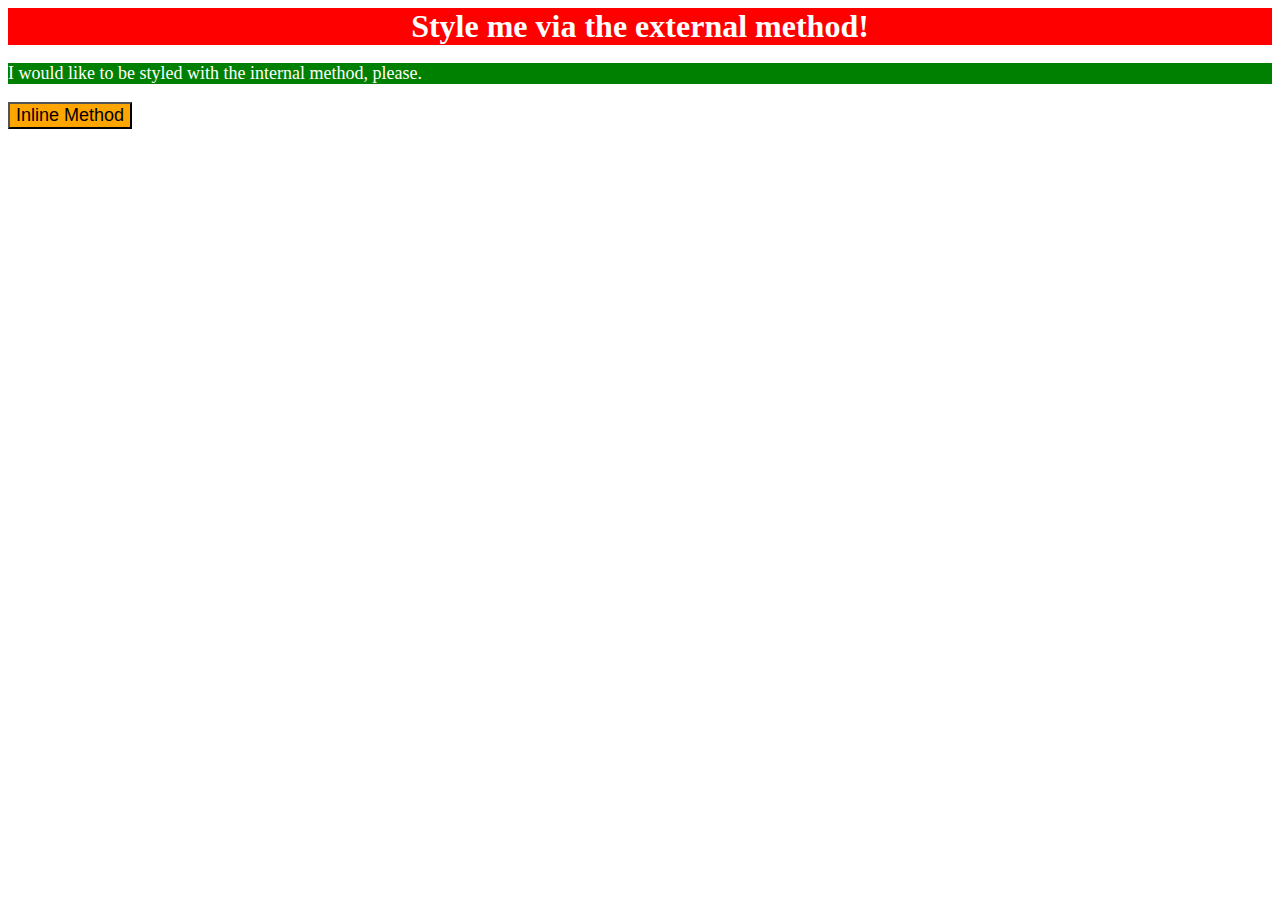
<file: foundations/01-css-methods/index.html>
<!DOCTYPE html>
<html lang="en">
  <head>
    <link rel="stylesheet" href="styles.css" />
    <style>
      p {
        background-color: green;
        color: white;
        font-size: 18px;
      }
    </style>
    <meta charset="UTF-8" />
    <meta http-equiv="X-UA-Compatible" content="IE=edge" />
    <meta name="viewport" content="width=device-width, initial-scale=1.0" />
    <title>Methods for Adding CSS</title>
  </head>
  <body>
    <div>Style me via the external method!</div>
    <p>I would like to be styled with the internal method, please.</p>
    <button style="background-color: orange; font-size: 18px">
      Inline Method
    </button>
  </body>
</html>
</file>
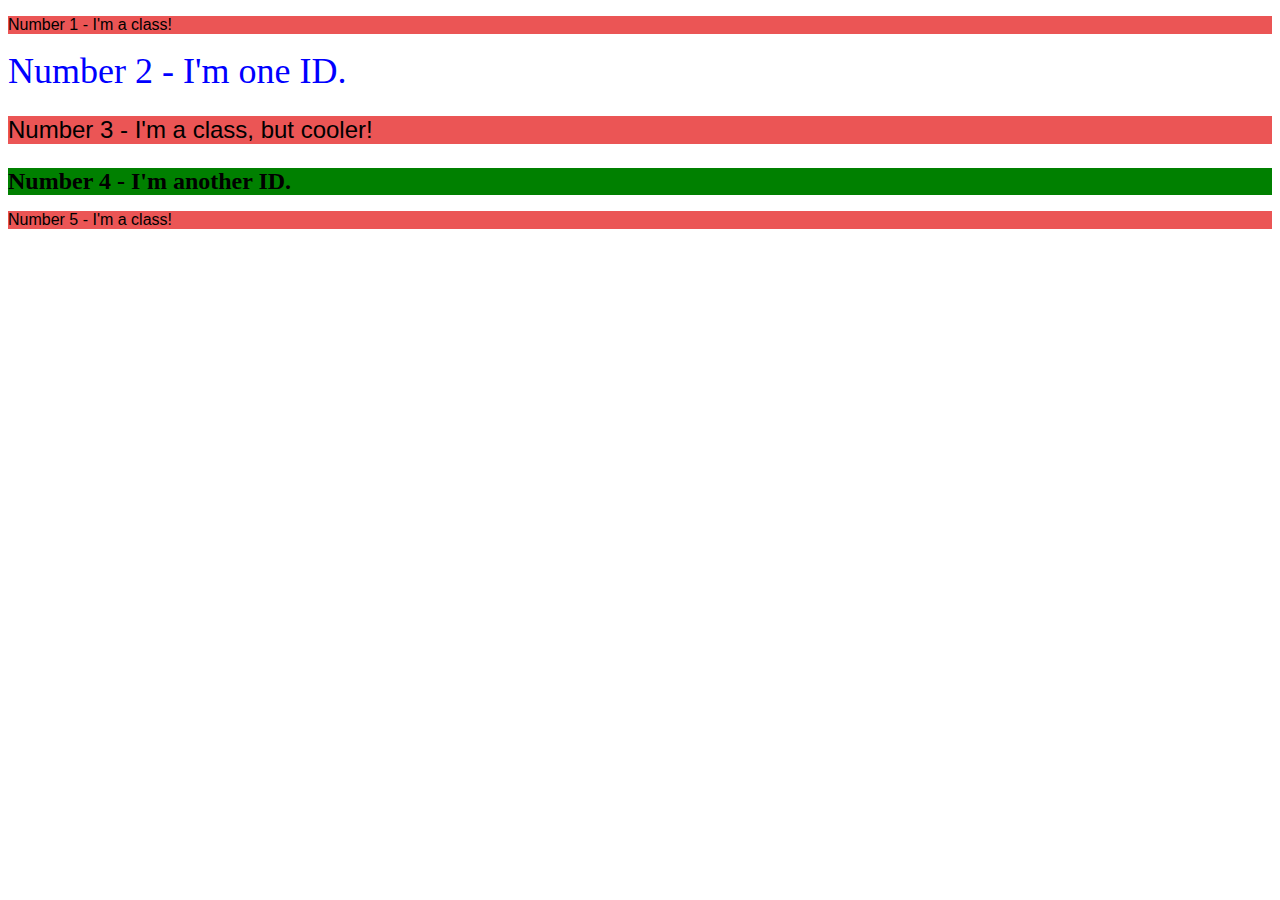
<file: foundations/02-class-id-selectors/index.html>
<!DOCTYPE html>
<html lang="en">
  <head>
    <meta charset="UTF-8" />
    <meta http-equiv="X-UA-Compatible" content="IE=edge" />
    <meta name="viewport" content="width=device-width, initial-scale=1.0" />
    <title>Class and ID Selectors</title>
    <link rel="stylesheet" href="style.css" />
  </head>
  <body>
    <p class="odd">Number 1 - I'm a class!</p>
    <div id="two">Number 2 - I'm one ID.</div>
    <p class="odd odd-but-cooler">Number 3 - I'm a class, but cooler!</p>
    <div id="four">Number 4 - I'm another ID.</div>
    <p class="odd">Number 5 - I'm a class!</p>
  </body>
</html>
</file>
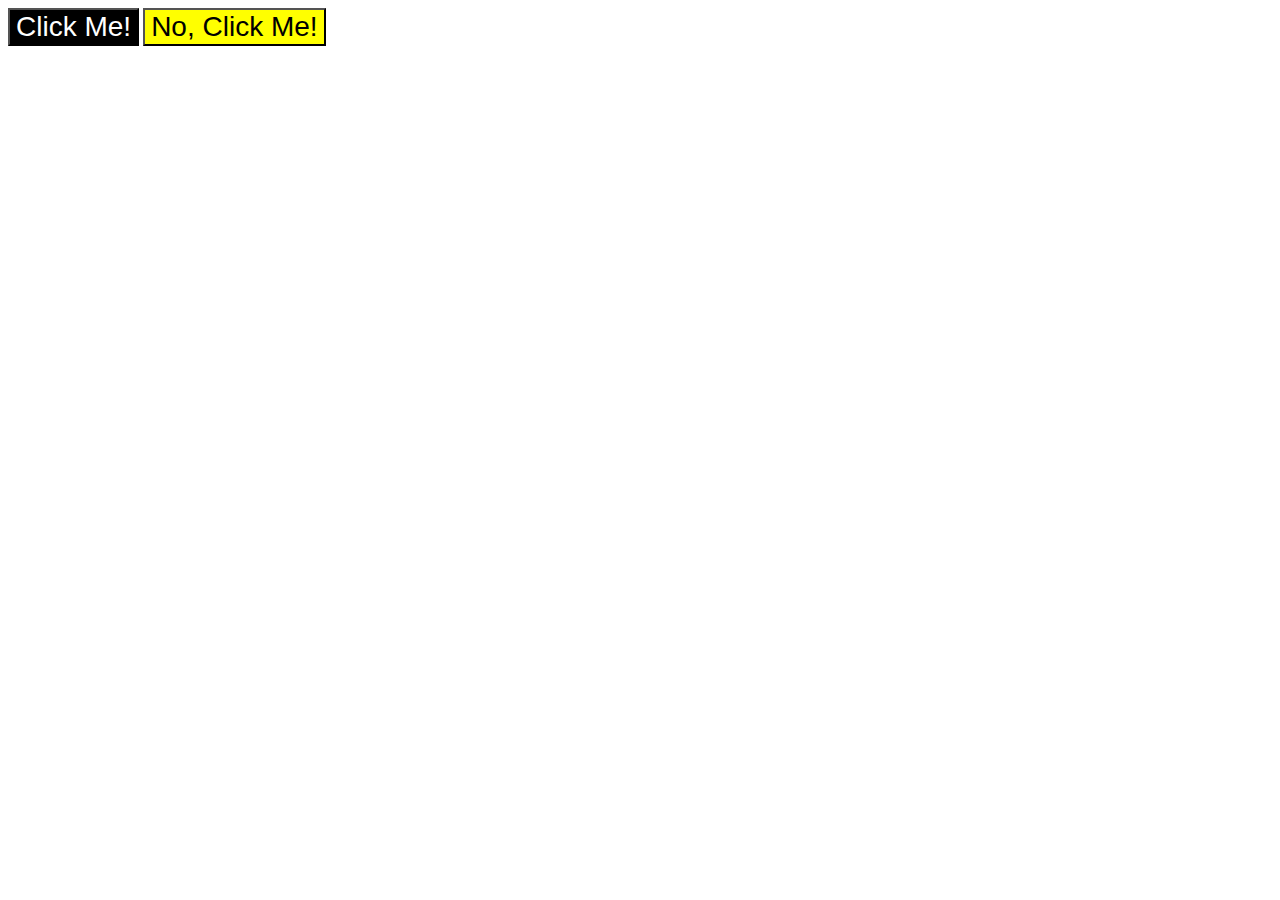
<file: foundations/03-grouping-selectors/index.html>
<!DOCTYPE html>
<html lang="en">
  <head>
    <meta charset="UTF-8" />
    <meta http-equiv="X-UA-Compatible" content="IE=edge" />
    <meta name="viewport" content="width=device-width, initial-scale=1.0" />
    <title>Grouping Selectors</title>
    <link rel="stylesheet" href="style.css" />
  </head>
  <body>
    <button class="option-1">Click Me!</button>
    <button class="option-2">No, Click Me!</button>
  </body>
</html>
</file>
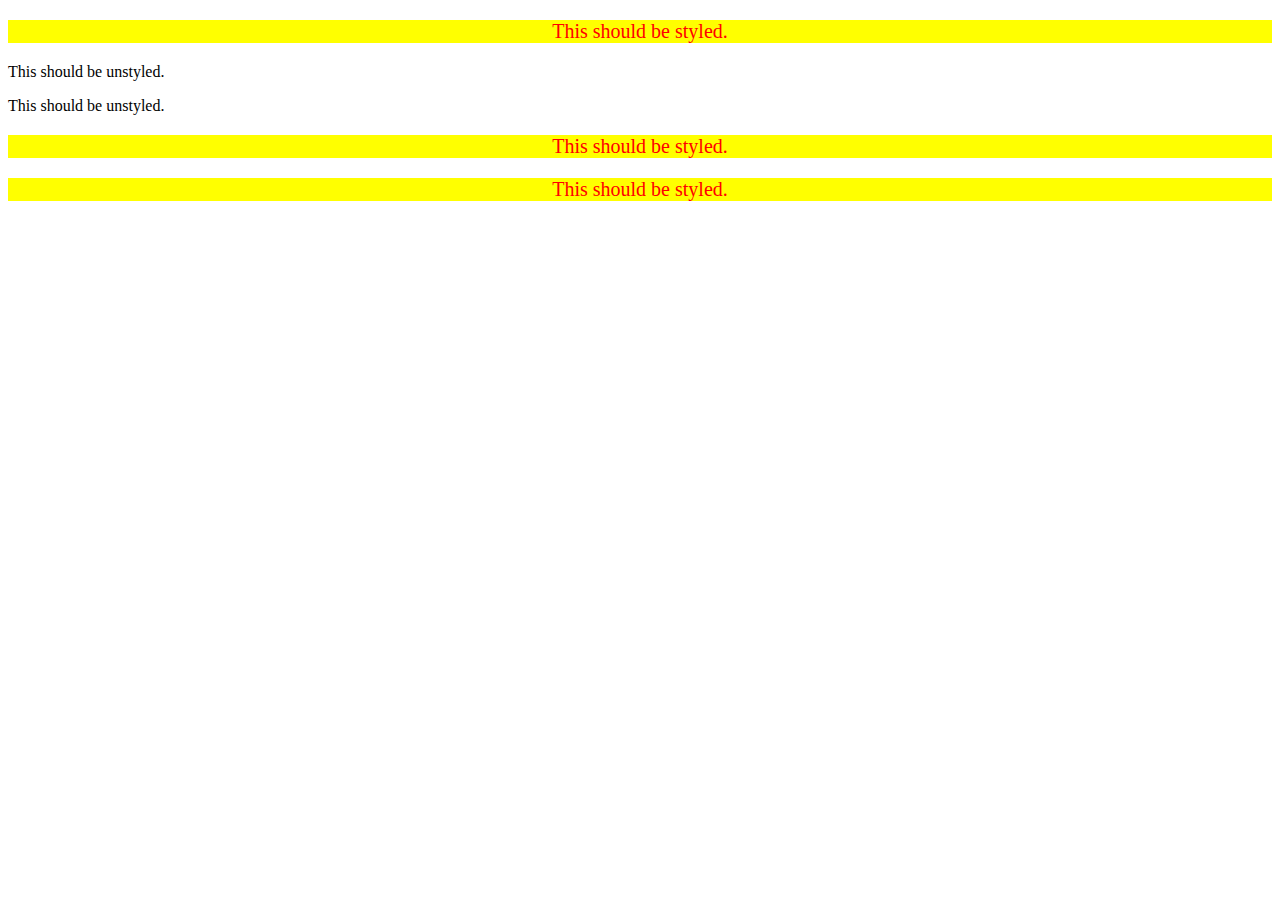
<file: foundations/05-descendant-combinator/index.html>
<!DOCTYPE html>
<html lang="en">
  <head>
    <meta charset="UTF-8" />
    <meta http-equiv="X-UA-Compatible" content="IE=edge" />
    <meta name="viewport" content="width=device-width, initial-scale=1.0" />
    <title>Descendant Combinator</title>
    <link rel="stylesheet" href="style.css" />
  </head>
  <body>
    <div class="container">
      <p class="text">This should be styled.</p>
    </div>
    <p class="text">This should be unstyled.</p>
    <p class="text">This should be unstyled.</p>
    <div class="container">
      <p class="text">This should be styled.</p>
      <p class="text">This should be styled.</p>
    </div>
  </body>
</html>
</file>
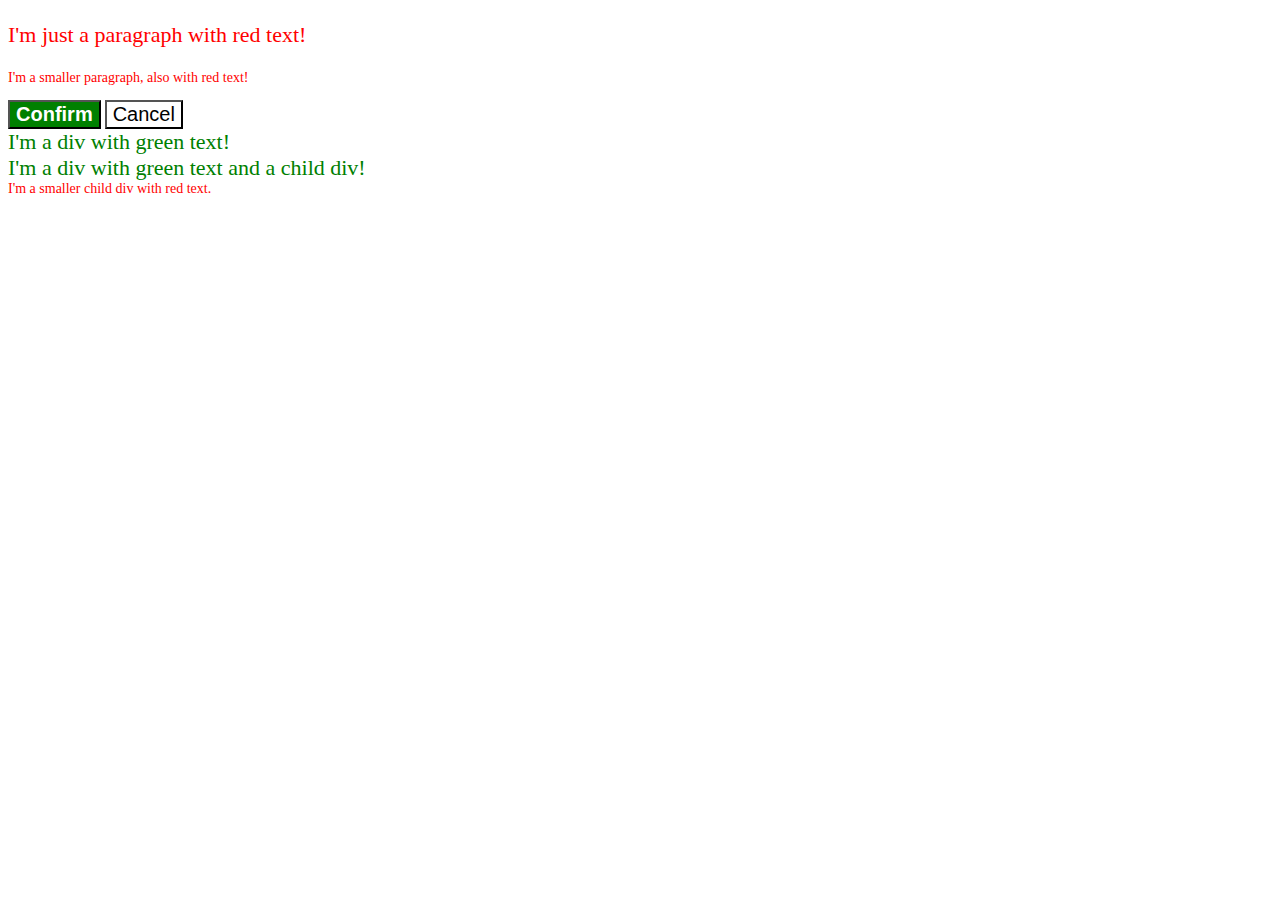
<file: foundations/06-cascade-fix/index.html>
<!DOCTYPE html>
<html lang="en">
  <head>
    <meta charset="UTF-8" />
    <meta http-equiv="X-UA-Compatible" content="IE=edge" />
    <meta name="viewport" content="width=device-width, initial-scale=1.0" />
    <title>Fix the Cascade</title>
    <link rel="stylesheet" href="style.css" />
  </head>
  <body>
    <p class="para">I'm just a paragraph with red text!</p>
    <p class="para small-para">I'm a smaller paragraph, also with red text!</p>

    <button id="confirm-button" class="button confirm">Confirm</button>
    <button id="cancel-button" class="button cancel">Cancel</button>

    <div class="text">I'm a div with green text!</div>
    <div class="text">
      I'm a div with green text and a child div!
      <div class="text child">I'm a smaller child div with red text.</div>
    </div>
  </body>
</html>
</file>
<file: foundations/01-css-methods/styles.css>
div {
  color: white;
  background-color: red;
  font-size: 32px;
  font-weight: 700;
  text-align: center;
  /* or font-weight: bold */
}
</file>
<file: foundations/02-class-id-selectors/style.css>
.odd {
  background-color: #eb5555;
  font-family: "Verdana", "DejaVu", sans-serif;
}

#two {
  color: #0000ff;
  font-size: 36px;
}

.odd-but-cooler {
  font-size: 24px;
}

#four {
  background-color: #008000;
  font-size: 24px;
  font-weight: bold;
}
</file>
<file: foundations/03-grouping-selectors/style.css>
.option-1,
.option-2 {
  font-size: 28px;
  font-family: "Helvetica", "Times New Roman", "sans-serif";
}

.option-1 {
  background-color: black;
  color: white;
}

.option-2 {
  background-color: yellow;
}
</file>
<file: foundations/05-descendant-combinator/style.css>
div .text {
  font-size: 20px;
  background-color: yellow;
  color: red;
  text-align: center;
}
</file>
<file: foundations/06-cascade-fix/style.css>
/* Consider rule order and specificity - I have ordered and added specificity when not neccessary */

.para {
  font-size: 22px;
  color: hsl(0, 100%, 50%);
}

.para.small-para {
  font-size: 14px;
}

.button {
  background-color: rgb(255, 255, 255);
  color: rgb(0, 0, 0);
  font-size: 20px;
}

.button.confirm {
  background: green;
  color: white;
  font-weight: bold;
}

.text .child {
  color: red;
  font-size: 14px;
}

div.text {
  color: green;
  font-size: 22px;
}
</file>
